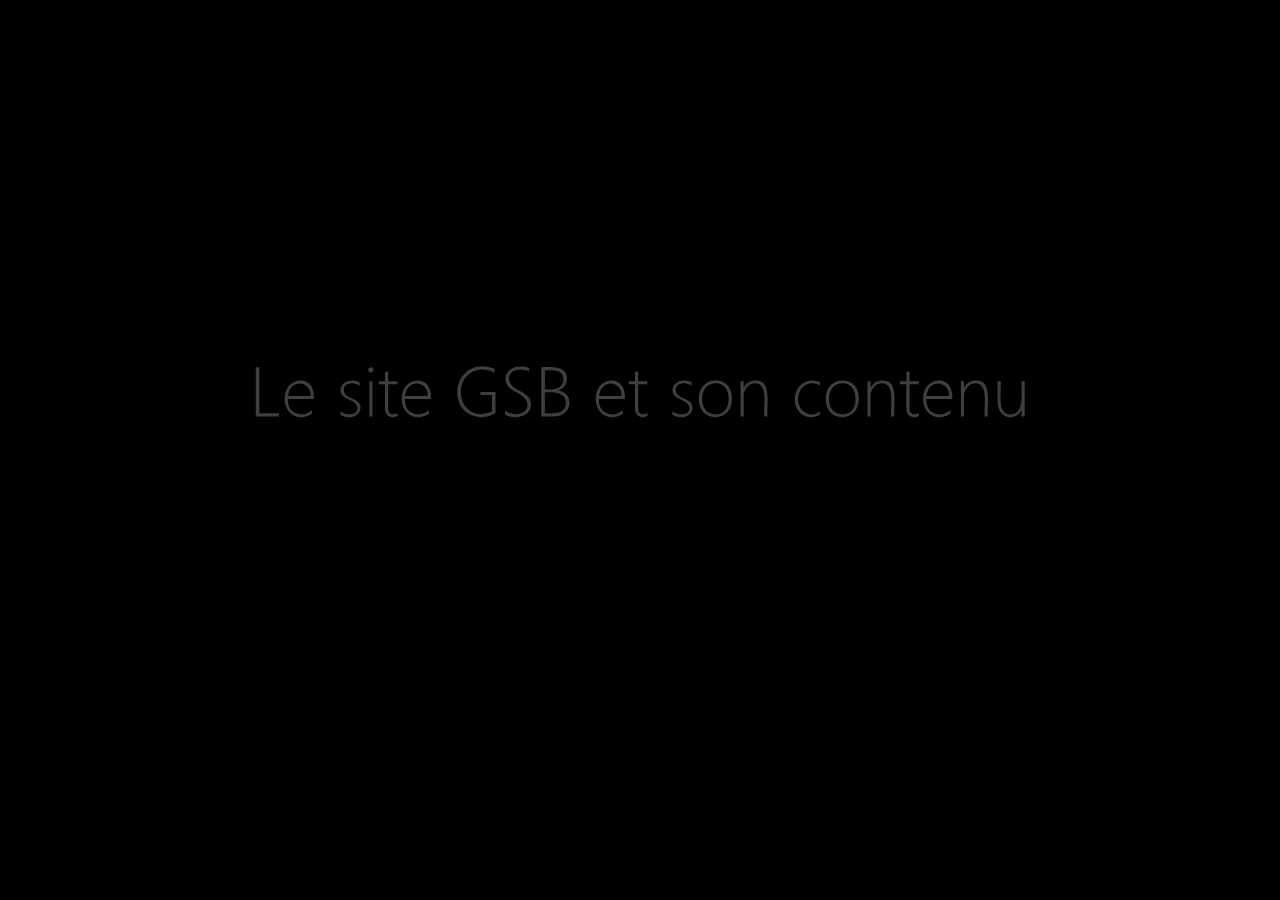
<file: about.html>
<html>   
    <head>
        <style>
            body
            {
                background: #000;
            }
            
            #accueil {
                position: fixed;
            	top: 40%;
            	left: 50%;
            	margin-left: -500px;
            	width: 1000px;
            	height: 300px;
            	font-size: 70px;
            	color: #FFF;
            	display: none;
            	text-align: center;
            }
        </style>
        <script src="js/jquery.min.js"></script>
        <script src="js/jquery.animate-colors.js"></script>
        <script type="text/javascript" src="js/cufon-yui.js"></script>
        <script type="text/javascript"  src="js/Segoe_UI_Light_300.font.js"></script>
        <script>
        Cufon.replace('div#accueil');
        
        function About()
        {
            $("#accueil").fadeIn(2000, function()
            {
                $("html body").animate({backgroundColor:"#800000"}, 1000);
                $("#accueil").fadeOut(500, function()
		        {
                    document.getElementById("accueil").innerHTML = "Sont des creations originales de";
            		Cufon.replace('div#accueil');
                    $("#accueil").fadeIn(2000, function()
                    {
                        $("html body").animate({backgroundColor:"#FF9900"}, 1000);
                        $("#accueil").fadeOut(500, function()
            	        {
                            document.getElementById("accueil").innerHTML = "Luc, Laurent et Julien";
                    		Cufon.replace('div#accueil');
                            $("#accueil").fadeIn(2000, function()
                            {
                                $("html body").animate({backgroundColor:"#336600"}, 1000);
                                $("#accueil").fadeOut(500, function()
                                {
                                    document.getElementById("accueil").innerHTML = "Veuillez respecter leur travail";
                            		Cufon.replace('div#accueil');
                                    $("#accueil").fadeIn(2000, function()
                                    {
                                        $("html body").animate({backgroundColor:"#336699"}, 1000);
                                        $("#accueil").fadeOut(500, function()
                                        {
                                            document.getElementById("accueil").innerHTML = "En ne recopiant pas les sources";
                                    		Cufon.replace('div#accueil');
                                            $("#accueil").fadeIn(2000, function()
                                                {
                                                    $("html body").animate({backgroundColor:"#990033"}, 1000);
                                                    $("#accueil").fadeOut(500, function()
                                                    {
                                                        document.getElementById("accueil").innerHTML = "Merci :)";
                                                		Cufon.replace('div#accueil');
                                                        $("#accueil").fadeIn(2000, function()
                                                        {
                                                            $("html body").animate({backgroundColor:"#FFF"}, 1000);
                                                            $("#accueil").animate({color:"#000"}, 500);
                                                            $("#accueil").fadeOut(500, function()
                                                            {
                                                                document.getElementById("accueil").innerHTML = "PS: On aime les trucs qui font pouet pouet.";
                                                            	Cufon.replace('div#accueil');
                                                                $("#accueil").fadeIn(2000, function()
                                                                {
                                                                    $("#accueil").fadeOut(500, function()
                                                                    {
                                                                        window.location = "liste_note.php";
                                                                    })
                                                                });
                                            		        });
                                                        });
                                    		        });
                                                });
                        		        });
                                    });
                		        });
                            });
        		        });
                    });
		        });
            });
        }
        </script>
    </head>
    <body onload="About()">
        
        <div id="accueil">Le site GSB et son contenu</div>
        
    </body>
</html>
</file>
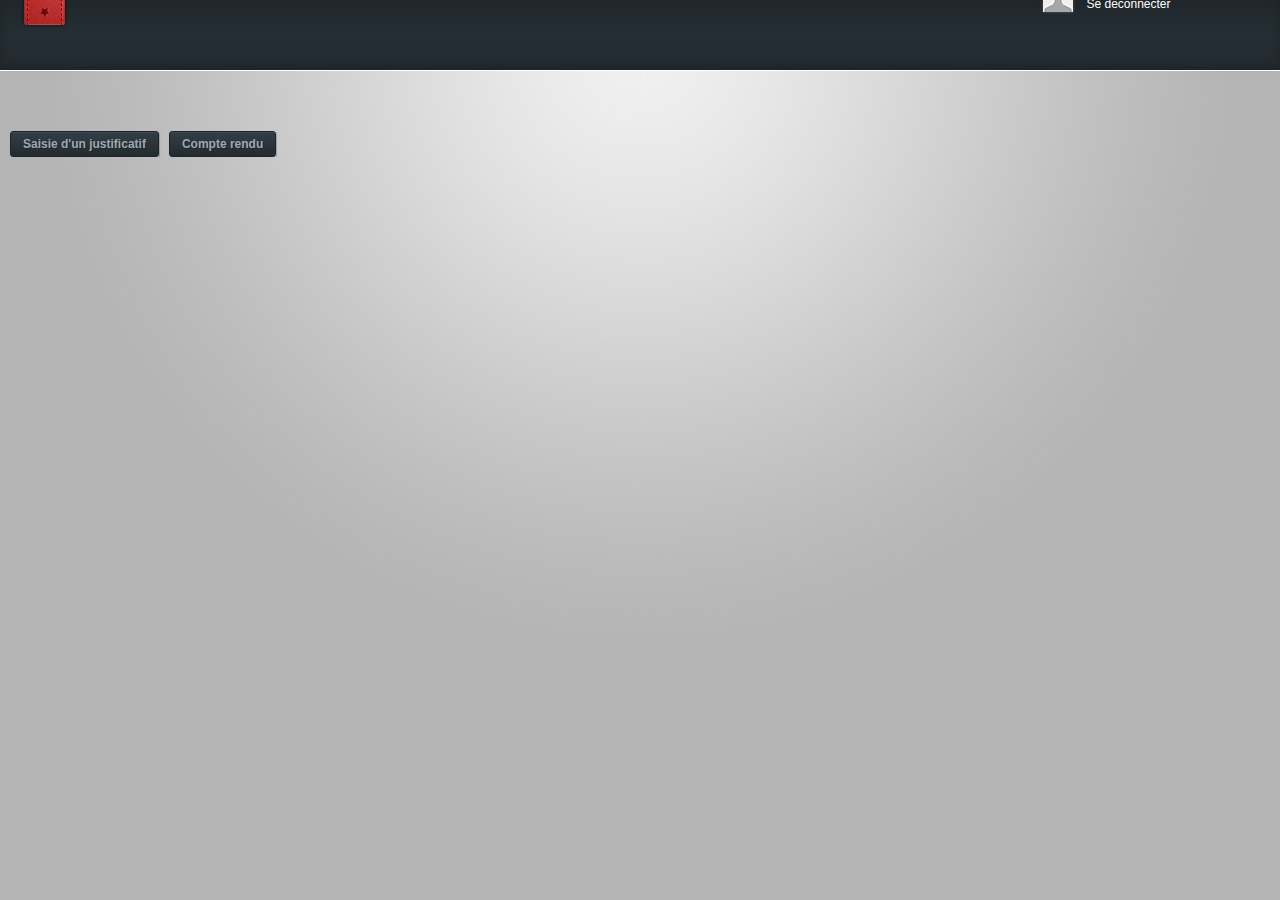
<file: page_type_2_menu.html>
<!DOCTYPE html PUBLIC "-//W3C//DTD XHTML 1.0 Transitional//EN" "http://www.w3.org/TR/xhtml1/DTD/xhtml1-transitional.dtd">
<html xmlns="http://www.w3.org/1999/xhtml">
<head>
<meta http-equiv="Content-Type" content="text/html; charset=utf-8" />
<link rel="stylesheet" href="css/style.css">
<title>GSB - Gestion Frais Deplacement</title>
<script src="js/jquery.min.js"></script>
<script src="js/jquery.min.js"></script>
<script type="text/javascript" src="js/cufon-yui.js"></script>
<script type="text/javascript"  src="js/Segoe_UI_400-Segoe_UI_700-Segoe_UI_italic_400.font.js"></script>
<script type="text/javascript" src="js/jquery.easing.1.3.js"></script>
<script>

var g_Pays = false;
function Accueil()
{
	$("#base").fadeIn(500);
}

function Pays()
{
	if(g_Pays == false)
	{
		$("#cliqueur").animate({marginTop:'10px'}, 500);
		$("#bandeau_pays").animate({height:'83px'}, 500, function()
		{
			$(".france").fadeIn(500);
			$(".usa").fadeIn(500);
			g_Pays = true;
		});
	}
	else
	{
		if(g_Pays == true)
		{
			$(".france").fadeOut(500);
			$(".usa").fadeOut(500, function()
			{
				$("#cliqueur").animate({marginTop:'-10px'}, 500);
				$("#bandeau_pays").animate({height:'40px'}, 500);
				g_Pays = false;
			});
		}
	}
}
</script>
</head>

<body onload="Accueil()">
<div id="selection_pays">
<div id="bandeau_pays"><a href="#"><img src="images/fr.png" class="france" /></a><br /><a href="#"><img src="images/us.png" class="usa" /></a><div id="cliqueur" onclick="Pays();"></div></div>
<div id="logged">
<table width="250" border="0">
  <tr>
    <td width="40" height="40" align="center" valign="middle"><img src="images/user.png" /></td>
    <td width="146" valign="middle"><b>Luc Sinardet</b><br /><a href="#">Se deconnecter</a></td>
  </tr>
</table>
</div>
</div>
    </div>
<div id="base">
<div id="menu_2_items">
	<div id="menu_item">Saisie d'un justificatif</div>
    <div id="menu_item">Compte rendu</div>
</div>
</div>
</body>
</html>
</file>
<file: css/style.css>
/* CSS Document */

* {
	margin: 0;
	padding: 0;
}
body {
	background: #b4b4b4 url(../images/background.jpg) no-repeat top center;
	background-attachment: fixed;
	font-family: Arial, Verdana, sans-serif;
	font-size: 12px;
}
#cliqueur {
	margin-top: -10px;
	width: 16px;
	height: 11px;
	cursor: pointer;
}
#logged {
	margin-top: -25px;
	width: 250px;
	height: 40px;
	float: right;
	color: #FFF;
}
#logged a {
	text-decoration: none;
	color: #FFF;
}
#logged a:hover {
	text-decoration: underline;
	color: #FFF;
}
a {
	text-decoration: none;
	color: #000;
}
a:hover {
	text-decoration: underline;
}
#logged img {
	box-shadow: 0px 0px 3px #555;
}
#selection_pays {
	margin-left: auto;
	margin-right: auto;
	width: auto;
	height: 70px;
	background: #20282D; /* old browsers */
	background: -moz-linear-gradient(top, #20282D 3%, #252E34 51%, #222A30 100%); /* firefox */
	background: -webkit-gradient(linear, left top, left bottom, color-stop(3%, #20282D), color-stop(51%, #252E34), color-stop(100%, #222A30)); /* webkit */
    filter: progid:DXImageTransform.Microsoft.gradient( startColorstr='#20282D', endColorstr='#222A30', GradientType=0 ); /* ie */
    -moz-box-shadow: box-shadow:inset 0px -2px 8px #222;
    -webkit-box-shadow: box-shadow:inset 0px -2px 8px #222;
	box-shadow: inset 0px -2px 8px #222;
	border-bottom: 1px solid #FFF;
}
#bandeau_pays {
	width: 51px;
	height: 40px;
	float: left;
	background: url(../images/pays.png) no-repeat bottom center;
	padding-left: 38px;
}
.france {
	margin-top: 10px;
	display: none;
}
.usa {
	margin-top: 10px;
	display: none;
}
#accueil {
	position: fixed;
	top: 40%;
	left: 50%;
	margin-left: -400px;
	width: 800px;
	height: 300px;
	font-size: 70px;
	color: #000;
	display: none;
	text-align: center;
}
#titre {
	width: 800px;
	height: 300px;
	font-family: "Segoe UI Light", Arial, Verdana, sans-serif;
	font-size: 50px;
	color: #FFF;
	text-align: center;
	text-shadow: 0px 1px 2px #555;
	margin-left: auto;
	margin-right: auto;
	margin-top: 20px;
}
#menu_2_items {
	width: auto;
	margin-left: auto;
	margin-right: auto;
	height: 40px;
}
#photo {
	margin-top: 130px;
	text-align: center;
	font-size: 16px;
}
#menu_item {
    margin-top:20px;
	margin-left: 10px;
	float: left;
	outline: 0;
	padding: 5px 12px;
	color: #9fa8b0;
	font-weight: bold;
	text-shadow: 1px 1px #1f272b;
	border: 1px solid #1c252b;
	border-radius: 3px;
	-moz-border-radius: 3px;
	-webkit-border-radius: 3px;
	background: #313d45; /* old browsers */
	background: -moz-linear-gradient(top, #3D4850 3%, #313d45 4%, #232B30 100%); /* firefox */
	background: -webkit-gradient(linear, left top, left bottom, color-stop(3%, #3D4850), color-stop(4%, #313d45), color-stop(100%, #232B30)); /* webkit */
    filter: progid:DXImageTransform.Microsoft.gradient( startColorstr='#3D4850', endColorstr='#232B30', GradientType=0 ); /* ie */
	box-shadow: 1px 1px 1px rgba(0,0,0,0.2); /* CSS3 */
	-moz-box-shadow: 1px 1px 1px rgba(0,0,0,0.2); /* Firefox */
	-webkit-box-shadow: 1px 1px 1px rgba(0,0,0,0.2); /* Safari, Chrome */
	transition: all 0.5s;
	-moz-transition: all 0.5s;
	-webkit-transition: all 0.5s;
}
.btn_submit {
	outline: 0;
	padding: 5px 12px;
	color: #9fa8b0;
	font-weight: bold;
	text-shadow: 1px 1px #1f272b;
	border: 1px solid #1c252b;
	border-radius: 3px;
	-moz-border-radius: 3px;
	-webkit-border-radius: 3px;
	background: #232B30; /* old browsers */
	background: -moz-linear-gradient(top, #3D4850 3%, #313d45 4%, #232B30 100%); /* firefox */
	background: -webkit-gradient(linear, left top, left bottom, color-stop(3%, #3D4850), color-stop(4%, #313d45), color-stop(100%, #232B30)); /* webkit */
 filter: progid:DXImageTransform.Microsoft.gradient( startColorstr='#3D4850', endColorstr='#232B30', GradientType=0 ); /* ie */
	box-shadow: 1px 1px 1px rgba(0,0,0,0.2); /* CSS3 */
	-moz-box-shadow: 1px 1px 1px rgba(0,0,0,0.2); /* Firefox */
	-webkit-box-shadow: 1px 1px 1px rgba(0,0,0,0.2); /* Safari, Chrome */
	font-family: Arial, Verdana, Sans-serif;
	transition: all 0.5s;
	-moz-transition: all 0.5s;
	-webkit-transition: all 0.5s;
	margin-left: 10px;
    margin-bottom:10px;
}
.btn_submit:hover {
	color: #fff;
	background: #4C5A64; /* old browsers */
	background: -moz-linear-gradient(top, #4C5A64 3%, #404F5A 4%, #2E3940 100%); /* firefox */
	background: -webkit-gradient(linear, left top, left bottom, color-stop(3%, #4C5A64), color-stop(4%, #404F5A), color-stop(100%, #2E3940)); /* webkit */
 filter: progid:DXImageTransform.Microsoft.gradient( startColorstr='#4C5A64', endColorstr='#2E3940', GradientType=0 ); /* ie */
	cursor: pointer;
}
#menu_item:hover {
	color: #fff;
	background: #4C5A64; /* old browsers */
	background: -moz-linear-gradient(top, #4C5A64 3%, #404F5A 4%, #2E3940 100%); /* firefox */
	background: -webkit-gradient(linear, left top, left bottom, color-stop(3%, #4C5A64), color-stop(4%, #404F5A), color-stop(100%, #2E3940)); /* webkit */
 filter: progid:DXImageTransform.Microsoft.gradient( startColorstr='#4C5A64', endColorstr='#2E3940', GradientType=0 ); /* ie */
	cursor: pointer;
}
#loginbox {
	position: absolute;
	width: 340px;
	height: 190px;
	top: 45%;
	left: 50%;
	margin-left: -170px;
	margin-top: -95px;
	text-align: center;
}
#tbx_login {
	width: auto;
	height: 62px;
	margin-top: 20px;
	background: url(../images/login_user.png) no-repeat 20px 27px;
}
#tbx_login input[type=text] {
	width: 230px;
	height: 20px;
	padding: 5px;
	border: 1px solid #666;
	color: #666;
	background: #FFF;
}
#tbx_login input[type=text]:focus {
	color: #000;
	border: 1px solid #0073ae;
}
#tbx_password input[type=password] {
	width: 230px;
	height: 20px;
	padding: 5px;
	border: 1px solid #666;
	color: #666;
	background: #FFF;
}
#tbx_password input[type=password]:focus {
	border: 1px solid #0073ae;
	color: #000;
}
#tbx_password {
	width: auto;
	height: 45px;
	background: url(../images/login_key.png) no-repeat 20px 7px;
}
#login_button {
	width: auto;
	height: 50px;
	margin-top: 8px;
	opacity: 0;
}
#login_button input[type=submit] {
	width: 172px;
	height: 42px;
	background: url(../images/btn_submit.png) no-repeat top center;
	border: none;
}
#login_button input[type=submit]:hover {
	background: url(../images/btn_submit_hover.png) no-repeat top center;
}
#sep {
	width: 240px;
	height: 0px;
	border-top: 1px solid #000;
	border-bottom: 1px solid #FFF;
	margin-left: auto;
	margin-right: auto;
	opacity: 0;
}
#base {
	/*width: 1000px;*/
	/*margin-left: auto;
	margin-right: auto;*/
	margin-top: 40px;
	display: none;
	margin-bottom: 20px;
        overflow:auto;
        overflow-y:hidden;
}

.base_note
{
    height:130px;
    margin-left:50px;
    margin-right:50px;
}

#base_loading {
	width: 100px;
	margin-left: auto;
	margin-right: auto;
	margin-top: 40px;
        margin-bottom: 40px;
}
.justif_details {
	margin-left: auto;
	margin-right: auto;
}
.justif_details td input[type=text] {
	width: 180px;
	padding: 5px;
	border: 1px solid #666;
	color: #666;
	background: #FFF;
}

.justif_details td input[type=text]:focus{
    border:1px solid #2694d3;
    color:#333;
    box-shadow: 0px 1px 5px #AAA;
}

.saisie_note
{
    width: 300px;
    padding: 5px;
    border: 1px solid #666;
    color: #666;
    background: #FFF;
}

.saisie_note:focus
{
    border:1px solid #2694d3;
    color:#333;
    box-shadow: 0px 1px 5px #AAA;
}

#step_master {
	width: 447px;
	height: 30px;
	margin-left: auto;
	margin-right: auto;
	margin-bottom: 20px;
}
.step_complete {
	background: url(../images/step_complete.png) no-repeat top center;
	width: 149px;
	height: 30px;
	float: left;
	padding-top: 20px;
	text-align: center;
}
.step_notdone {
	background: url(../images/step_notdone.png) no-repeat top center;
	width: 149px;
	height: 30px;
	float: left;
	padding-top: 20px;
	text-align: center;
}
#type_depense_suggestions {
	background: #FFF;
	width: 190px;
	position: absolute;
	top: 0;
	left: 0;
	display: none;
	box-shadow: 0px 2px 3px #888;
	border: 1px solid #666;
}
.depense_item {
	width: 170px;
	height: 14px;
	border-top: 1px solid transparent;
	border-bottom: 1px solid transparent;
	margin-top: -1px;
	padding: 10px;
	color: #000;
	height: 12px;
}
.depense_item img {
	float: left;
	margin-right: 8px;
}
.depense_item:hover {
	color: #FFF;
	cursor: pointer;
	background: #44c6eb; /* Old browsers */
	background: -moz-linear-gradient(top, #44c6eb 0%, #2799db 100%); /* FF3.6+ */
	background: -webkit-gradient(linear, left top, left bottom, color-stop(0%, #44c6eb), color-stop(100%, #2799db)); /* Chrome,Safari4+ */
	background: -webkit-linear-gradient(top, #44c6eb 0%, #2799db 100%); /* Chrome10+,Safari5.1+ */
	background: -o-linear-gradient(top, #44c6eb 0%, #2799db 100%); /* Opera 11.10+ */
	background: -ms-linear-gradient(top, #44c6eb 0%, #2799db 100%); /* IE10+ */
	background: linear-gradient(to bottom, #44c6eb 0%, #2799db 100%); /* W3C */
 filter: progid:DXImageTransform.Microsoft.gradient( startColorstr='#44c6eb', endColorstr='#2799db', GradientType=0 ); /* IE6-9 */
	border-top: 1px solid #666;
	border-bottom: 1px solid #666;
}
#confirm_box {
	width: 350px;
	height: 150px;
	background-color: #FFF;
	position: absolute;
	top: 40%;
	left: 50%;
	margin-left: -200px;
	margin-top: -100px;
	z-index: 1000;
	box-shadow: 0px 1px 10px #222;
	-moz-box-shadow: 0px 1px 10px #222;
	-webkit-box-shadow: 0px 1px 10px #222;
	padding-top: 50px;
	padding-left: 20px;
	padding-right: 20px;
	font-size: 13px;
	text-align: center;
	display: none;
}
#confirm_box_header {
	width: 360px;
	height: 10px;
	padding: 15px;
	text-align: center;
	background: #DDD;
	font-size: 15px;
	border-bottom: 1px solid #AAA;
	margin-top: -50px;
	margin-left: -20px;
	margin-right: -20px;
}
#confirm_box img:hover {
	cursor: pointer;
}
.blackbackground {
	position: absolute;
	z-index: 999;
	background: #000;
	opacity: 0.7;
	width: 100%;
	height: 100%;
	display: none;
}

.infobulle
{
	width:180px;
	height:16px;
	padding:5px;
	color:#ad000f;
	position:absolute;
	border:1px solid #ad000f;
	background:#f198a0;
	top:50%;
	left:70%;
	text-align:center;
	display:none;
}

#ticket_conteneur
{
	width:200px;
	margin-left:auto;
	margin-right:auto;
	text-align:center;
}

.ticketItem_Note
{
	background:url(../images/ticket.png) no-repeat top center;
	width:155px;
	height:105px;
	border:1px solid #555;
	box-shadow:0px 0px 15px #666;
	float:left;
	margin-left:15px;
	margin-right:15px;
	opacity:1;
}

.ticketItem_Note img
{
        position:relative;
	top:0%;
	z-index:90;
	float:left;
        height:105px;
        width:155px;
}

.ticket_supp
{
	background:url(../images/ticket_suppr.png) no-repeat bottom center;
	width:155px;
	height:0px;
	position:relative;
	top:0%;
	z-index:100;
	margin-top:-105px;
}

.ticket_edit
{
	position:relative;
	top:100%;
	background:url(../images/ticket_edit.png) no-repeat top center;
	width:155px;
	height:0px;
	
	z-index:100;
}

.ticket_add
{
	position:relative;
	top:100%;
	background:url(../images/ticket_add.png) no-repeat top center;
	width:155px;
	height:0px;
	margin-top:0px;
}

.ticketItem_NoteAdd
{
	background:#BBB url(../images/note_add.png) no-repeat center;
	width:155px;
	height:105px;
	border:1px solid #555;
	box-shadow:0px 0px 15px #666;
	float:left;
	margin-left:15px;
	margin-right:15px;
}

#ticket_pic
{
	position:relative;
	top:0%;
	z-index:90;
	float:left;
        height:105px;
        width:155px;
}

#lightbox_body
{
	width:960px;
	height:600px;
	background-color:#e2e2e2;
	position:absolute;
	top:50%;
	left:50%;
	margin-left:-480px;
	margin-top:-300px;
	box-shadow:0px 6px 59px #222;
	z-index:800;
        display:none;
}

#lightbox_bg
{
	position: absolute;
    top: 0%;
    left: 0%;
    width: 100%;
    height: 100%;
    background-color: black;
    -moz-opacity: 0.47;
    opacity:.47;
    filter: alpha(opacity=47);
	z-index:799;
        display:none;
}

.step1_0
{
    background:url('../images/etape_1_nok.png') no-repeat top center;
    width:320px;
    height:70px;
    float:left;
    display:none;
}

.step1_1
{
    background:url('../images/etape_1_ok.png') no-repeat top center;
    width:320px;
    height:70px;
    float:left;
}

.step2_0
{
    background:url('../images/etape_2_nok.png') no-repeat top center;
    width:320px;
    height:70px;
    float:left;
}

.step2_1
{
    background:url('../images/etape_2_ok.png') no-repeat top center;
    width:320px;
    height:70px;
    float:left;
    display:none;
}

.step3_0
{
    background:url('../images/etape_3_nok.png') no-repeat top center;
    width:320px;
    height:70px;
    float:left;
}

.step3_1
{
    background:url('../images/etape_3_ok.png') no-repeat top center;
    width:320px;
    height:70px;
    float:left;
    display:none;
}

#content_step2
{
    margin-top:130px;
    width:900px;
    height:500px;
    margin-left:auto;
    margin-right:auto;
    display:none;
}

#content_step3
{
    margin-top:130px;
    width:900px;
    height:500px;
    margin-left:auto;
    margin-right:auto;
    display:none;
    text-align:center;
}

#contenu
{
    width:800px;
    margin-left:auto;
    margin-right:auto;
    padding-top:30px;
    text-align:center;
}

.info_note
{
    width:400px;
    margin-left:auto;
    margin-right:auto;
    margin-top:5px;
    margin-bottom:5px;
    height:0px;
    overflow:hidden;
    color:#000;
}

/* ========================================================
   Boutons speciaux
   ===================================================== */
.button {
  margin: 0 0 5px;
  height: 28px;
  line-height: 28px;
  padding: 0 12px;
  font-size: 11px;
  font-weight: bold;
  color: #555555;
  text-shadow: 0 1px #fff;
  border-width: 1px 1px 0;
  border-style: solid;
  border-color: #cecece #bababa #a8a8a8;
  border-radius: 3px 3px 2px 2px;
  outline: none;
  -webkit-box-sizing: content-box;
  -moz-box-sizing: content-box;
  box-sizing: content-box;
  display: inline-block;
  vertical-align: baseline;
  zoom: 1;
  *display: inline;
  *vertical-align: auto;
  background-color: #dfdfdf;
  background-image: -webkit-gradient(linear, left top, left bottom, color-stop(0%, #f1f1f1), color-stop(70%, #dfdfdf), color-stop(100%, #dadada));
  background-image: -webkit-linear-gradient(top, #f1f1f1 0%, #dfdfdf 70%, #dadada 100%);
  background-image: -moz-linear-gradient(top, #f1f1f1 0%, #dfdfdf 70%, #dadada 100%);
  background-image: -ms-linear-gradient(top, #f1f1f1 0%, #dfdfdf 70%, #dadada 100%);
  background-image: -o-linear-gradient(top, #f1f1f1 0%, #dfdfdf 70%, #dadada 100%);
  background-image: linear-gradient(top, #f1f1f1 0%, #dfdfdf 70%, #dadada 100%);
  -webkit-box-shadow: inset 0 1px #fdfdfd, inset 0 0 0 1px #eaeaea, 0 1px #a8a8a8, 0 3px #bbbbbb, 0 4px #a8a8a8, 0 5px 2px rgba(0, 0, 0, 0.25);
  box-shadow: inset 0 1px #fdfdfd, inset 0 0 0 1px #eaeaea, 0 1px #a8a8a8, 0 3px #bbbbbb, 0 4px #a8a8a8, 0 5px 2px rgba(0, 0, 0, 0.25);
  text-decoration:none;
  font-family: Arial, Verdana, sans-serif;
  font-size: 13px;
  /*margin-top:40px;*/
}
.button:hover, .button:active {
  text-decoration: none;
  background: #dfdfdf;
  border-top-color: #c9c9c9;
}
.button:active, .button.green:active, .button.blue:active, .button.yellow:active, .button.red:active, .button.purple:active, .button.grey:active, .button.black:active {
  vertical-align: -5px;
  margin-bottom: 0;
  padding: 1px 13px 0;
  border-width: 0;
  border-radius: 3px;
  -webkit-box-shadow: inset 0 0 3px rgba(0, 0, 0, 0.3), inset 0 1px 1px rgba(0, 0, 0, 0.4), 0 1px white;
  box-shadow: inset 0 0 3px rgba(0, 0, 0, 0.3), inset 0 1px 1px rgba(0, 0, 0, 0.4), 0 1px white;
}
.button.green {
  color: #465f25;
  text-shadow: 0 1px #d9f3b5;
  border-color: #91ce5e #7ab04b #5e903f;
  background-color: #94d362;
  background-image: -webkit-gradient(linear, left top, left bottom, color-stop(0%, #c0eb85), color-stop(70%, #94d362), color-stop(100%, #8ed258));
  background-image: -webkit-linear-gradient(top, #c0eb85 0%, #94d362 70%, #8ed258 100%);
  background-image: -moz-linear-gradient(top, #c0eb85 0%, #94d362 70%, #8ed258 100%);
  background-image: -ms-linear-gradient(top, #c0eb85 0%, #94d362 70%, #8ed258 100%);
  background-image: -o-linear-gradient(top, #c0eb85 0%, #94d362 70%, #8ed258 100%);
  background-image: linear-gradient(top, #c0eb85 0%, #94d362 70%, #8ed258 100%);
  -webkit-box-shadow: inset 0 1px #d9f3b5, inset 0 0 0 1px #b1e095, 0 1px #5e903f, 0 3px #6da445, 0 4px #5e903f, 0 5px 2px rgba(0, 0, 0, 0.4);
  box-shadow: inset 0 1px #d9f3b5, inset 0 0 0 1px #b1e095, 0 1px #5e903f, 0 3px #6da445, 0 4px #5e903f, 0 5px 2px rgba(0, 0, 0, 0.4);
}
.button.green:hover, .button.green:active {
  background: #94d362;
  border-top-color: #82bd53;
}
.button.blue {
  color: #236277;
  text-shadow: 0 1px #c2ecf9;
  border-color: #6fbad1 #3fa3c0 #3583ab;
  background-color: #61cdf3;
  background-image: -webkit-gradient(linear, left top, left bottom, color-stop(0%, #9be5fa), color-stop(70%, #61cdf3), color-stop(100%, #5fbde8));
  background-image: -webkit-linear-gradient(top, #9be5fa 0%, #61cdf3 70%, #5fbde8 100%);
  background-image: -moz-linear-gradient(top, #9be5fa 0%, #61cdf3 70%, #5fbde8 100%);
  background-image: -ms-linear-gradient(top, #9be5fa 0%, #61cdf3 70%, #5fbde8 100%);
  background-image: -o-linear-gradient(top, #9be5fa 0%, #61cdf3 70%, #5fbde8 100%);
  background-image: linear-gradient(top, #9be5fa 0%, #61cdf3 70%, #5fbde8 100%);
  -webkit-box-shadow: inset 0 1px #c5f0fd, inset 0 0 0 1px #8ad1eb, 0 1px #3583ab, 0 3px #3f9db8, 0 4px #3583ab, 0 5px 2px rgba(0, 0, 0, 0.4);
  box-shadow: inset 0 1px #c5f0fd, inset 0 0 0 1px #8ad1eb, 0 1px #3583ab, 0 3px #3f9db8, 0 4px #3583ab, 0 5px 2px rgba(0, 0, 0, 0.4);
}
.button.blue:hover, .button.blue:active {
  background: #61cdf3;
  border-top-color: #3eaac9;
}
.button.yellow {
  color: #7e4f27;
  text-shadow: 0 1px #f2e294;
  border-color: #efb443 #d9a238 #a57825;
  background-color: #f6ba49;
  background-image: -webkit-gradient(linear, left top, left bottom, color-stop(0%, #ffdd67), color-stop(70%, #f6ba49), color-stop(100%, #f4b03e));
  background-image: -webkit-linear-gradient(top, #ffdd67 0%, #f6ba49 70%, #f4b03e 100%);
  background-image: -moz-linear-gradient(top, #ffdd67 0%, #f6ba49 70%, #f4b03e 100%);
  background-image: -ms-linear-gradient(top, #ffdd67 0%, #f6ba49 70%, #f4b03e 100%);
  background-image: -o-linear-gradient(top, #ffdd67 0%, #f6ba49 70%, #f4b03e 100%);
  background-image: linear-gradient(top, #ffdd67 0%, #f6ba49 70%, #f4b03e 100%);
  -webkit-box-shadow: inset 0 1px #ffeca6, inset 0 0 0 1px #e5c96d, 0 1px #a57825, 0 3px #c08a28, 0 4px #a57825, 0 5px 2px rgba(0, 0, 0, 0.4);
  box-shadow: inset 0 1px #ffeca6, inset 0 0 0 1px #e5c96d, 0 1px #a57825, 0 3px #c08a28, 0 4px #a57825, 0 5px 2px rgba(0, 0, 0, 0.4);
}
.button.yellow:hover, .button.yellow:active {
  background: #f6ba49;
  border-top-color: #e5ab3d;
}
.button.red {
  color: #702526;
  text-shadow: 0 1px #ea8f99;
  border-color: #e1696e #c85252 #a03a38;
  background-color: #e46565;
  background-image: -webkit-gradient(linear, left top, left bottom, color-stop(0%, #eb9093), color-stop(70%, #e46565), color-stop(100%, #e25755));
  background-image: -webkit-linear-gradient(top, #eb9093 0%, #e46565 70%, #e25755 100%);
  background-image: -moz-linear-gradient(top, #eb9093 0%, #e46565 70%, #e25755 100%);
  background-image: -ms-linear-gradient(top, #eb9093 0%, #e46565 70%, #e25755 100%);
  background-image: -o-linear-gradient(top, #eb9093 0%, #e46565 70%, #e25755 100%);
  background-image: linear-gradient(top, #eb9093 0%, #e46565 70%, #e25755 100%);
  -webkit-box-shadow: inset 0 1px #dcaaaa, inset 0 0 0 1px #df777a, 0 1px #a03a38, 0 3px #be4b49, 0 4px #a03a38, 0 5px 2px rgba(0, 0, 0, 0.4);
  box-shadow: inset 0 1px #dcaaaa, inset 0 0 0 1px #df777a, 0 1px #a03a38, 0 3px #be4b49, 0 4px #a03a38, 0 5px 2px rgba(0, 0, 0, 0.4);
}
.button.red:hover, .button.red:active {
  background: #e46565;
  border-top-color: #d0585a;
}
.button.purple {
  color: #714667;
  text-shadow: 0 1px #f2c5e6;
  border-color: #e391d0 #c27ab3 #8a517d;
  background-color: #e393d3;
  background-image: -webkit-gradient(linear, left top, left bottom, color-stop(0%, #f1bee3), color-stop(70%, #e393d3), color-stop(100%, #df8dce));
  background-image: -webkit-linear-gradient(top, #f1bee3 0%, #e393d3 70%, #df8dce 100%);
  background-image: -moz-linear-gradient(top, #f1bee3 0%, #e393d3 70%, #df8dce 100%);
  background-image: -ms-linear-gradient(top, #f1bee3 0%, #e393d3 70%, #df8dce 100%);
  background-image: -o-linear-gradient(top, #f1bee3 0%, #e393d3 70%, #df8dce 100%);
  background-image: linear-gradient(top, #f1bee3 0%, #e393d3 70%, #df8dce 100%);
  -webkit-box-shadow: inset 0 1px #f5d6ee, inset 0 0 0 1px #dcaacf, 0 1px #8a517d, 0 3px #a7619a, 0 4px #8a517d, 0 5px 2px rgba(0, 0, 0, 0.4);
  box-shadow: inset 0 1px #f5d6ee, inset 0 0 0 1px #dcaacf, 0 1px #8a517d, 0 3px #a7619a, 0 4px #8a517d, 0 5px 2px rgba(0, 0, 0, 0.4);
}
.button.purple:hover, .button.purple:active {
  background: #e393d3;
  border-top-color: #c87eb8;
}
.button.grey {
  color: #41505b;
  text-shadow: 0 1px #c2d0db;
  border-color: #909eab #768791 #50606e;
  background-color: #90aabd;
  background-image: -webkit-gradient(linear, left top, left bottom, color-stop(0%, #bccbd7), color-stop(70%, #90aabd), color-stop(100%, #83a0b4));
  background-image: -webkit-linear-gradient(top, #bccbd7 0%, #90aabd 70%, #83a0b4 100%);
  background-image: -moz-linear-gradient(top, #bccbd7 0%, #90aabd 70%, #83a0b4 100%);
  background-image: -ms-linear-gradient(top, #bccbd7 0%, #90aabd 70%, #83a0b4 100%);
  background-image: -o-linear-gradient(top, #bccbd7 0%, #90aabd 70%, #83a0b4 100%);
  background-image: linear-gradient(top, #bccbd7 0%, #90aabd 70%, #83a0b4 100%);
  -webkit-box-shadow: inset 0 1px #d0dae2, inset 0 0 0 1px #99b5ce, 0 1px #50606e, 0 3px #627786, 0 4px #50606e, 0 5px 2px rgba(0, 0, 0, 0.4);
  box-shadow: inset 0 1px #d0dae2, inset 0 0 0 1px #99b5ce, 0 1px #50606e, 0 3px #627786, 0 4px #50606e, 0 5px 2px rgba(0, 0, 0, 0.4);
}
.button.grey:hover, .button.grey:active {
  background: #90aabd;
  border-top-color: #8495a0;
}
.button.black {
  color: #f1f1f1;
  text-shadow: 0 1px #111;
  border-color: #505050 #414141 #2c2c2c;
  background-color: #4f4f4f;
  background-image: -webkit-gradient(linear, left top, left bottom, color-stop(0%, #696969), color-stop(70%, #4f4f4f), color-stop(100%, #3c3c3c));
  background-image: -webkit-linear-gradient(top, #696969 0%, #4f4f4f 70%, #3c3c3c 100%);
  background-image: -moz-linear-gradient(top, #696969 0%, #4f4f4f 70%, #3c3c3c 100%);
  background-image: -ms-linear-gradient(top, #696969 0%, #4f4f4f 70%, #3c3c3c 100%);
  background-image: -o-linear-gradient(top, #696969 0%, #4f4f4f 70%, #3c3c3c 100%);
  background-image: linear-gradient(top, #696969 0%, #4f4f4f 70%, #3c3c3c 100%);
  -webkit-box-shadow: inset 0 1px #828282, inset 0 0 0 1px #555555, 0 1px #2c2c2c, 0 3px #444444, 0 4px #2c2c2c, 0 5px 2px rgba(0, 0, 0, 0.4);
  box-shadow: inset 0 1px #828282, inset 0 0 0 1px #555555, 0 1px #2c2c2c, 0 3px #444444, 0 4px #2c2c2c, 0 5px 2px rgba(0, 0, 0, 0.4);
}
.button.black:hover, .button.black:active {
  background: #4f4f4f;
  border-top-color: #494949;
}

.button.top
{
    margin-top:40px;
}

.lt-ie9 .button {
  border-width: 1px;
  padding: 0 12px;
}
</file>
